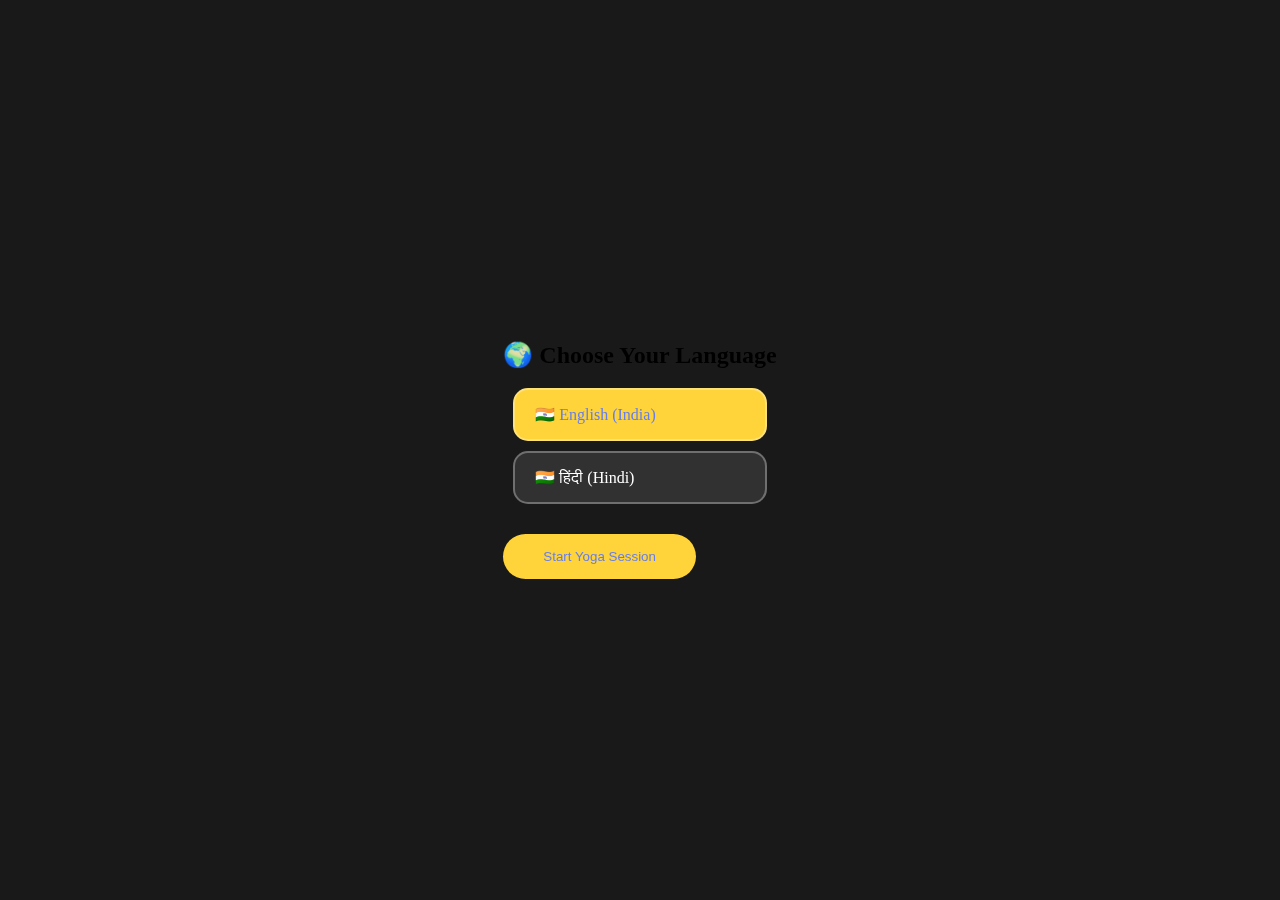
<file: debug.html>
<!DOCTYPE html>
<html>
<head>
    <title>Debug Language Selection</title>
    <style>
        .language-modal {
            position: fixed;
            top: 0;
            left: 0;
            width: 100%;
            height: 100%;
            background: rgba(0, 0, 0, 0.9);
            display: flex;
            align-items: center;
            justify-content: center;
            z-index: 1000;
        }
        .language-modal.hidden {
            display: none;
        }
        .language-option {
            padding: 15px 20px;
            border: 2px solid rgba(255, 255, 255, 0.3);
            border-radius: 15px;
            background: rgba(255, 255, 255, 0.1);
            cursor: pointer;
            margin: 10px;
            color: white;
        }
        .language-option.selected {
            background: #ffd43b;
            color: #667eea;
        }
        .start-session-btn {
            background: #ffd43b;
            color: #667eea;
            border: none;
            padding: 15px 40px;
            border-radius: 50px;
            cursor: pointer;
            margin-top: 20px;
        }
    </style>
</head>
<body>
    <div class="language-modal" id="languageModal">
        <div>
            <h2>🌍 Choose Your Language</h2>
            <div class="language-option" data-lang="en">🇮🇳 English (India)</div>
            <div class="language-option" data-lang="hi">🇮🇳 हिंदी (Hindi)</div>
            <button class="start-session-btn" id="startSessionBtn">Start Yoga Session</button>
        </div>
    </div>

    <script>
        let selectedLanguage = 'en';
        
        document.addEventListener('DOMContentLoaded', function() {
            console.log('DOM loaded, initializing language selection...');
            const languageOptions = document.querySelectorAll('.language-option');
            console.log('Found language options:', languageOptions.length);
            
            const modal = document.getElementById('languageModal');
            console.log('Language modal element:', modal);
            console.log('Modal classes:', modal ? modal.className : 'not found');
            
            languageOptions.forEach(option => {
                option.addEventListener('click', function() {
                    console.log('Language option clicked:', this.dataset.lang);
                    languageOptions.forEach(opt => opt.classList.remove('selected'));
                    this.classList.add('selected');
                    selectedLanguage = this.dataset.lang;
                    console.log('Selected language set to:', selectedLanguage);
                });
            });
            
            selectedLanguage = languageOptions[0].dataset.lang;
            languageOptions[0].classList.add('selected');
            
            const startSessionBtn = document.getElementById('startSessionBtn');
            startSessionBtn.addEventListener('click', function() {
                console.log("Start session button clicked!");
                console.log("Selected language:", selectedLanguage);
                alert('Session started with language: ' + selectedLanguage);
                modal.classList.add('hidden');
            });
        });
    </script>
</body>
</html>
</file>
